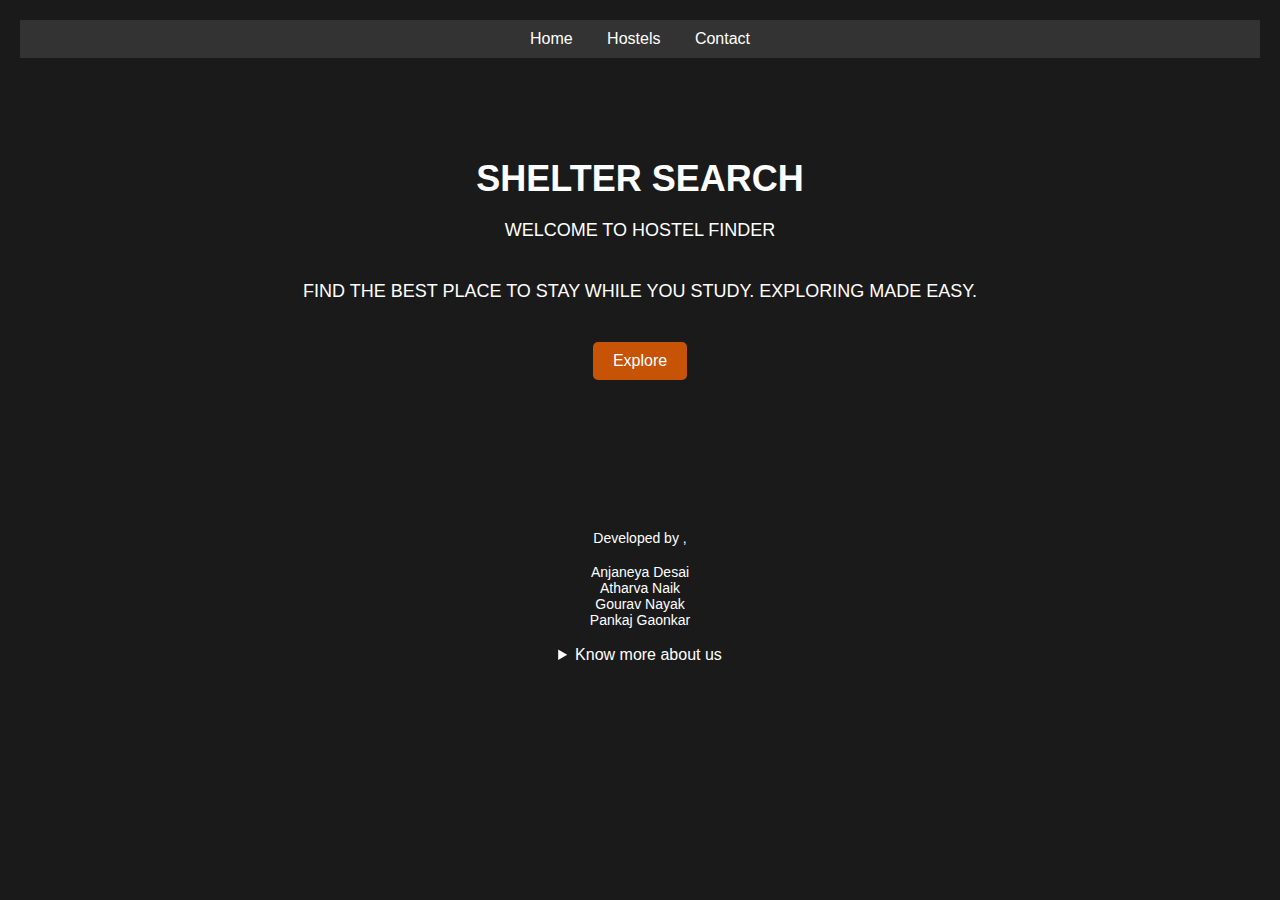
<file: index.html>
<!DOCTYPE html>
<html lang="en">
<head>
    <meta charset="UTF-8">
    <meta name="viewport" content="width=device-width, initial-scale=1.0">
    <title>Shelter Search - Hostel Finder</title>
    <link rel="stylesheet" href="style.css">
    <link rel="icon" href="OIP.jpeg" type="image/jpeg">
    
</head>
<body>
    <nav>
        <a href="index.html">Home</a>
        <a href="places.html">Hostels</a>
        <a href="contact.html">Contact</a>
    </nav>

    <div class="hero">
        <h1>SHELTER SEARCH</h1>
        <p>WELCOME TO HOSTEL FINDER</p>
        <p>FIND THE BEST PLACE TO STAY WHILE YOU STUDY. EXPLORING MADE EASY.</p>
  
        <a href="places.html">
            <button class="btn">Explore</button></a>
        
    </div>

    <footer>
        <p>Developed by ,</p><br>
        <p>Anjaneya Desai</p>
        <p>Atharva Naik</p>
        <p>Gourav Nayak</p>
        <p>Pankaj Gaonkar</p>
    </footer><br>
    <details>
        <summary>Know more about us</summary><br>
        <p>We are currently in the second semester, studying ISE</p><BR>
        <p>Anjaneya Desai:Not on LinkedIn</p>
        <p>Atharva Naik: <a href="https://www.linkedin.com/in/atharva-naik-b658b2283/">linkedin profile </a></p>
        <p>Gourav Nayak:Not on LinkedIn </p>
        <p>Pankaj Gaonkar: <a href="https://www.linkedin.com/in/pankaj-gaonkar-1679022a5/">linkedin profile</a> </p>
      </details>
</body>
</html>
</file>
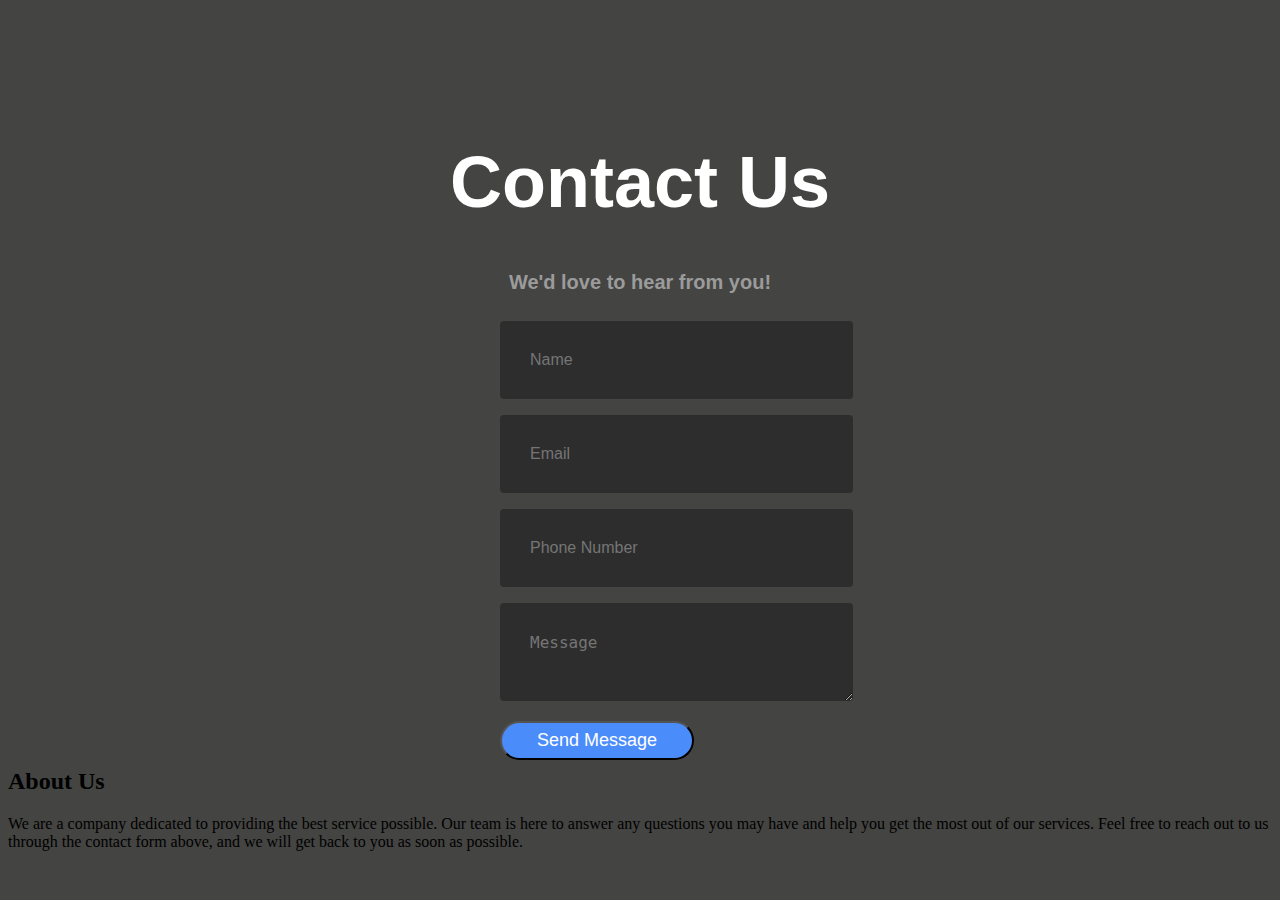
<file: contact.html>
<!DOCTYPE html>
<html lang="en">
<head>
    <meta charset="UTF-8">
    <meta name="viewport" content="width=device-width, initial-scale=1.0">
    <title>Contact Us</title>
    <link rel="stylesheet" href="./contact.css">
    
</head>
<body>
<div class="container">
    <div class="row">
        <h1>Contact Us</h1>
    </div>
    <div class="row">
        <h4 style="text-align:center">We'd love to hear from you!</h4>
    </div>
    <form id="contactForm">
        <div class="row input-container">
            <div class="col-xs-12">
                <div class="styled-input">
                    <input type="text" placeholder="Name" required />
                </div>
            </div>
            <div class="col-md-6 col-sm-12">
                <div class="styled-input">
                    <input type="email" placeholder="Email" required />
                </div>
            </div>
            <div class="col-md-6 col-sm-12">
                <div class="styled-input">
                    <input type="number" placeholder="Phone Number" required /> 
                </div>
            </div>
            <div class="col-xs-12">
                <div class="styled-input">
                    <textarea placeholder="Message" required></textarea>
                </div>
            </div>
            <div class="col-xs-12">
                <button type="submit" class="btn-lrg submit-btn">Send Message</button>
            </div>
        </div>
    </form>
</div><br>
<footer>
    <div class="footer-container">
        <h2>About Us</h2>
        <p>We are a company dedicated to providing the best service possible. Our team is here to answer any questions you may have and help you get the most out of our services. Feel free to reach out to us through the contact form above, and we will get back to you as soon as possible.</p>
    </div>
</footer>

<script>
    document.getElementById('contactForm').addEventListener('submit', function(event) {
        event.preventDefault();
        alert('Your request has been sent successfully...!');
    });
</script>

</body>
</html>
</file>
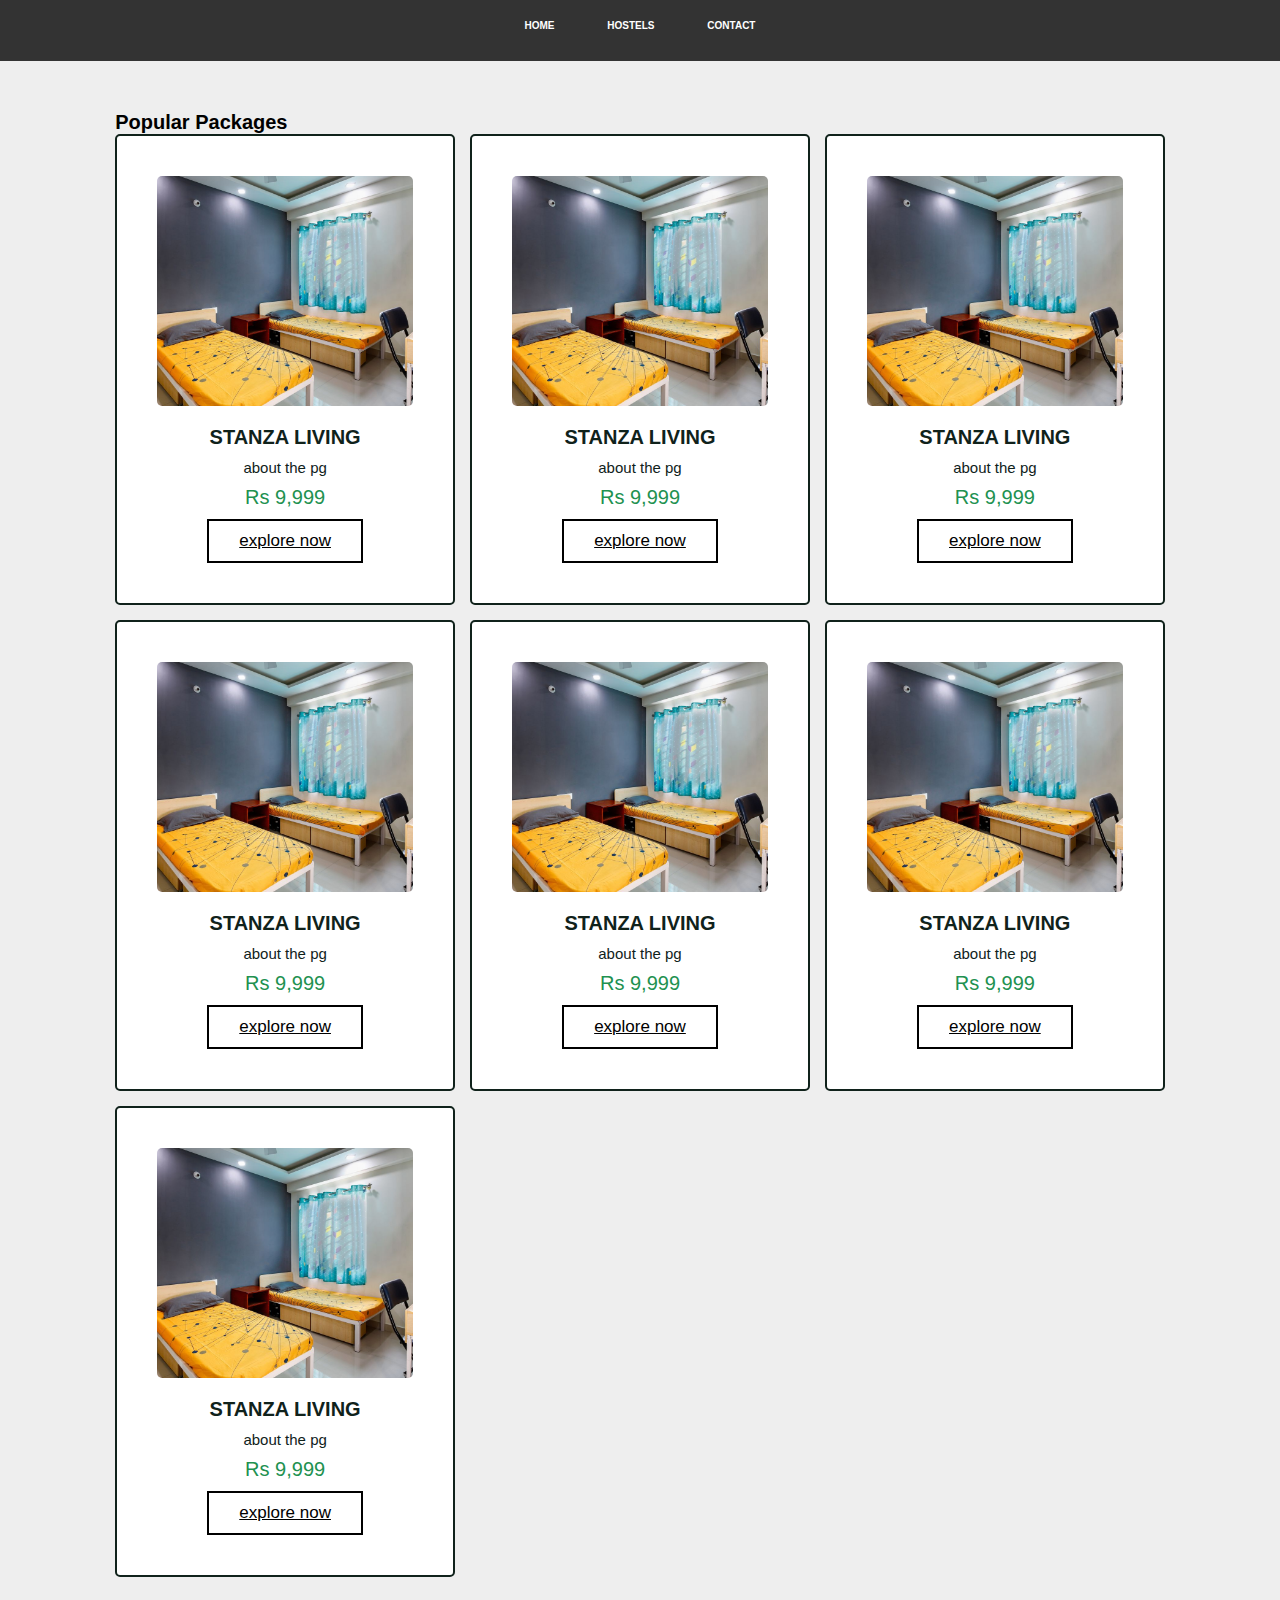
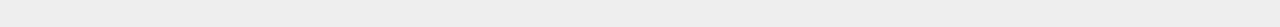
<file: places.html>
<head>
    <link rel="stylesheet" href="./places_2.css">  
</head>
<body>
    <nav>
        <a href="index.html">Home</a>
        <a href="places.html">Hostels</a>
        <a href="contact.html">Contact</a>
    </nav>

<section class="packages" id="packages">
   

    <h1 class="heading">Popular Packages</h1>
    
    <div class="box-container">

        <div class="box">
            <div class="image">
                <img src="stanza_living.jpg" alt="">
            </div>
            <div class="content">
                <h3>Stanza Living</h3>
                <p>about the pg</p>
                <div class="price">Rs 9,999</div>
                <a href="contact.html" class="btn">explore now</a>
            </div>
        </div>

        <div class="box">
            <div class="image">
                <img src="stanza_living.jpg" alt="">
            </div>
            <div class="content">
                <h3>Stanza Living</h3>
                <p>about the pg</p>
                <div class="price">Rs 9,999</div>
                <a href="contact.html" class="btn">explore now</a>
            </div>
        </div>

        <div class="box">
            <div class="image">
                <img src="stanza_living.jpg" alt="">
            </div>
            <div class="content">
                <h3>Stanza Living</h3>
                <p>about the pg</p>
                <div class="price">Rs 9,999</div>
                <a href="contact.html" class="btn">explore now</a>
            </div>
        </div>

        <div class="box">
            <div class="image">
                <img src="stanza_living.jpg" alt="">
            </div>
            <div class="content">
                <h3>Stanza Living</h3>
                <p>about the pg</p>
                <div class="price">Rs 9,999</div>
                <a href="contact.html" class="btn">explore now</a>
            </div>
        </div>

        <div class="box">
            <div class="image">
                <img src="stanza_living.jpg" alt="">
            </div>
            <div class="content">
                <h3>Stanza Living</h3>
                <p>about the pg</p>
                <div class="price">Rs 9,999</div>
                <a href="contact.html" class="btn">explore now</a>
            </div>
        </div>

        <div class="box">
            <div class="image">
                <img src="stanza_living.jpg" alt="">
            </div>
            <div class="content">
                <h3>Stanza Living</h3>
                <p>about the pg</p>
                <div class="price">Rs 9,999</div>
                <a href="contact.html" class="btn">explore now</a>
            </div>
        </div>

        <div class="box">
            <div class="image">
                <img src="stanza_living.jpg" alt="">
            </div>
            <div class="content">
                <h3>Stanza Living</h3>
                <p>about the pg</p>
                <div class="price">Rs 9,999</div>
                <a href="contact.html" class="btn">explore now</a>
            </div>
        </div>

</section>
</body>
</file>
<file: style.css>
* {
    margin: 0;
    padding: 0;
    box-sizing: border-box;
}

/* Body styles */
body {
    font-family: Arial, sans-serif;
    background-color: #1a1a1a;
    color: #ffffff;
    text-align: center;
    padding: 20px;
}

/* Navigation bar styles */
nav {
    background-color: #333;
    padding: 10px 0;
}

nav a {
    color: #ffffff;
    text-decoration: none;
    margin: 0 15px;
}

/* Hero section styles */
.hero {
    padding: 100px 0;
}

.hero h1 {
    font-size: 36px;
    margin-bottom: 20px;
}

.hero p {
    font-size: 18px;
    margin-bottom: 40px;
}

/* Search bar styles */
.search-bar {
    max-width: 600px;
    margin: 0 auto;
}

input[type="text"] {
    width: 100%;
    padding: 10px;
    font-size: 16px;
    border: 2px solid #333;
    border-radius: 5px;
}

button {
    background-color: #ff6600c0;
    color: #ffffff;
    border: none;
    padding: 10px 20px;
    font-size: 16px;
    border-radius: 5px;
    cursor: pointer;
}

.btn:hover{
      background-color: transparent;
      color: #fff;
      border: 1px solid #fff;
      font-weight: 500;
}

/* Footer styles */
footer {
    margin-top: 50px;
}

footer p {
    font-size: 14px;
}
</file>
<file: contact.css>
body {
    background-color: #444442;
    padding-top: 85px;
}

h1 {
    font-family: 'Poppins', sans-serif;
    font-size: 72px;
    color: white;
    text-align: center;
}

h4 {
    font-family: 'Roboto', sans-serif;
    font-size: 20px;
    color: #9b9b9b;
}

.styled-input {
    width: 293px;
    margin: 1rem 0;
    position: relative;
    border-radius: 4px;
}

input,
textarea {
    padding: 30px;
    border: 0;
    width: 100%;
    font-size: 1rem;
    background-color: #2d2d2d;
    color: white;
    border-radius: 4px;
}


.input-container {
    width: 280px;
    max-width: 100%;
    margin: 20px auto 25px auto;
}

.submit-btn {
    float:inline-start;
    padding: 7px 35px;
    border-radius: 60px;
    background-color: #4b8cfb;
    color: white;
    font-size: 18px;
    cursor: pointer;
}

.submit-btn:hover {
    transform: translateY(1px);
}
</file>
<file: places_2.css>
* {
  font-family: 'Poppins', sans-serif;
  margin: 0;
  padding: 0;
  box-sizing: border-box;
}

html {
  font-size: 62.5%;
}
nav {
  background-color: #333;
  padding: 10px 10px 20px;
  text-align: center;
}

nav a {
  color: #ffffff;
  text-decoration: none;
  margin: 0 15px;
  display: inline-block;
  padding: 10px;
  font-weight: bold;
  text-transform: uppercase; 
}

section {
  padding: 5rem 9%;
}
.packages .box-container .box .image {
  height: 25;
  overflow: hidden;
  padding: 2;
  padding-bottom: 0;
  border-radius: .5;
}

.packages .box-container .box .image img {
  height: 100%;
  width: 100%;
  -o-object-fit: cover;
     object-fit: cover;
  border-radius: .5;
}
.btn {
  margin-top: 1rem;
  display: inline-block;
  border: 0.2rem solid black;
  color: black;
  cursor: pointer;
  font-size: 1.7rem;
  padding: 1rem 3rem;
}

.btn:hover {
  background:rgba(223, 200, 170, 0.982);
  color: rgb(17, 3, 3);
}

.packages {
  background: #eee;
}

.packages .box-container {
  display: grid;
  grid-template-columns: repeat(auto-fit, minmax(32rem, 1fr));
  gap: 1.5rem;
}

.packages .box-container .box {
  text-align: center;
  background: #fff;
  border: 0.2rem solid #10221b;
  border-radius: 0.5rem;
  padding: 2rem;
  transition: 0.2s linear; /* added transition effect */
}

.packages .box-container .box:hover {
  background:#ff6600c0;
  color: #eeb2b2;
}

.packages .box-container .box .image {
  height: 25rem;
  overflow: hidden;
  padding: 2rem;
  padding-bottom: 0;
  border-radius: 0.5rem;
}

.packages .box-container .box .image img {
  height: 100%;
  width: 100%;
  object-fit: cover;
  border-radius: 0.5rem;
}

.packages .box-container .box .content {
  padding: 2rem;
}

.packages .box-container .box .content h3 {
  font-size: 2rem;
  color: #10221b;
  text-transform:uppercase;
}

.packages .box-container .box .content p {
  font-size: 1.5rem;
  color: #10221b;
  padding: 1rem 0;
}

.packages .box-container .box .content .price {
  font-size: 2rem;
  color: #219150;
}
</file>
